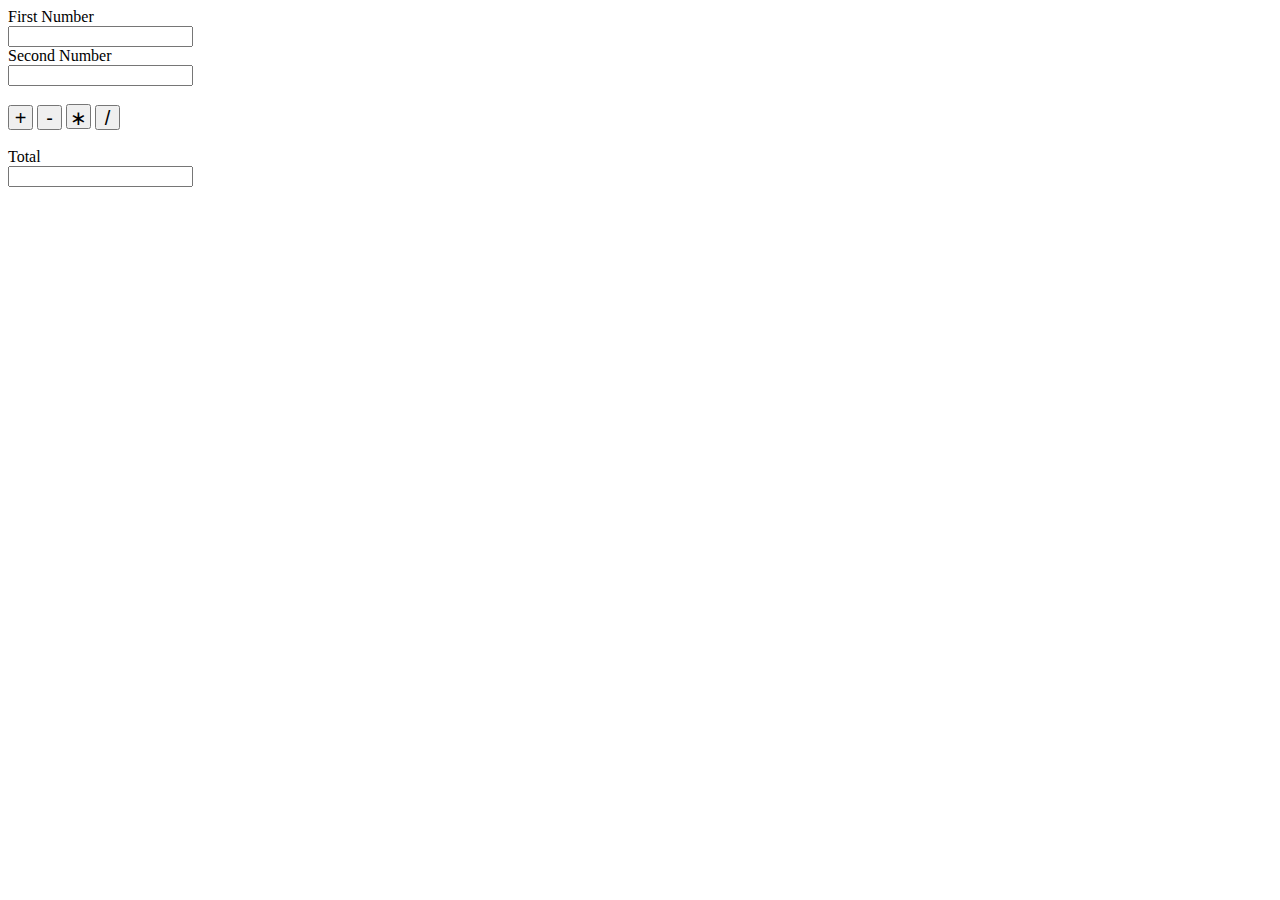
<file: Add Two Number/index.html>
<!DOCTYPE html>
<html lang="en" dir="ltr">
  <head>
    <meta charset="utf-8">
    <title>Add Two Number</title>
    <link rel="stylesheet" href="style.css">
  </head>
  <body>
    <div id="main">
       <label for="perc">First Number</label><br>
       <input type="text" id="num1" class="input1"><br>

       <label for="perc">Second Number</label><br>
       <input type="text" id="num2" class="input2"><br><br>

       <button type="button" onclick="add()">+</button>
       <button type="button" onclick="substract()">-</button>
       <button type="button" onclick="multiply()" class="multiple">&#8727;</button>
       <button type="button" onclick="divide()">/</button>
       <br><br>

       <label for="perc">Total</label><br>
       <input type="text" id="num3" class="total">
    </div>

  <script src="main.js"></script>
  </body>
</html>
</file>
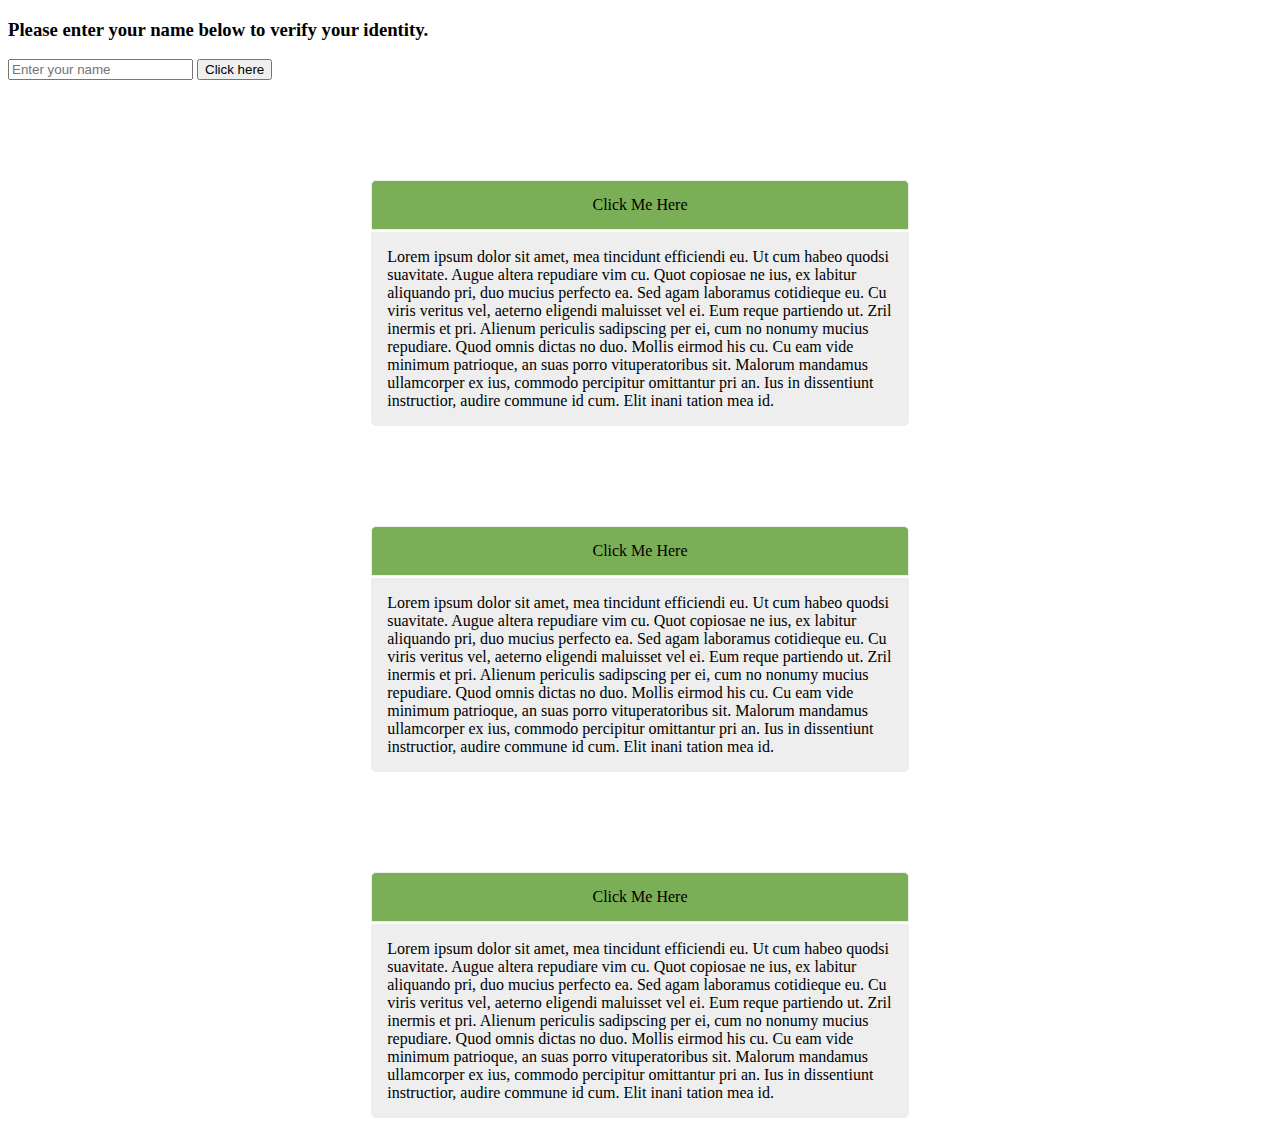
<file: JavaScript/index.html>
<!DOCTYPE html>
<html lang="en" dir="ltr">
  <head>
    <meta charset="utf-8">
    <title>My Java Alert</title>
    <link rel="stylesheet" href="style.css">
  </head>
  <body>
    <h3>Please enter your name below to verify your identity.</h3>
    <input id="text1" type="text" placeholder="Enter your name">
    <button onclick="myFunction()" id="btn" >Click here</button>
<!-- ------------------- -->
    <div class="jqTest">
      Click Me Here
    </div>
    <div class="jqPara">
      Lorem ipsum dolor sit amet, mea tincidunt efficiendi eu. Ut cum habeo quodsi suavitate. Augue altera repudiare vim cu. Quot copiosae ne ius, ex labitur aliquando pri, duo mucius perfecto ea. Sed agam laboramus cotidieque eu.
Cu viris veritus vel, aeterno eligendi maluisset vel ei. Eum reque partiendo ut. Zril inermis et pri. Alienum periculis sadipscing per ei, cum no nonumy mucius repudiare. Quod omnis dictas no duo. Mollis eirmod his cu.
Cu eam vide minimum patrioque, an suas porro vituperatoribus sit. Malorum mandamus ullamcorper ex ius, commodo percipitur omittantur pri an. Ius in dissentiunt instructior, audire commune id cum. Elit inani tation mea id.
    </div>
<!-- --------------- -->
<div class="jqTest">
  Click Me Here
</div>
<div class="jqPara">
  Lorem ipsum dolor sit amet, mea tincidunt efficiendi eu. Ut cum habeo quodsi suavitate. Augue altera repudiare vim cu. Quot copiosae ne ius, ex labitur aliquando pri, duo mucius perfecto ea. Sed agam laboramus cotidieque eu.
Cu viris veritus vel, aeterno eligendi maluisset vel ei. Eum reque partiendo ut. Zril inermis et pri. Alienum periculis sadipscing per ei, cum no nonumy mucius repudiare. Quod omnis dictas no duo. Mollis eirmod his cu.
Cu eam vide minimum patrioque, an suas porro vituperatoribus sit. Malorum mandamus ullamcorper ex ius, commodo percipitur omittantur pri an. Ius in dissentiunt instructior, audire commune id cum. Elit inani tation mea id.
</div>
<!-- -------------------- -->
<div class="jqTest">
  Click Me Here
</div>
<div class="jqPara">
  Lorem ipsum dolor sit amet, mea tincidunt efficiendi eu. Ut cum habeo quodsi suavitate. Augue altera repudiare vim cu. Quot copiosae ne ius, ex labitur aliquando pri, duo mucius perfecto ea. Sed agam laboramus cotidieque eu.
Cu viris veritus vel, aeterno eligendi maluisset vel ei. Eum reque partiendo ut. Zril inermis et pri. Alienum periculis sadipscing per ei, cum no nonumy mucius repudiare. Quod omnis dictas no duo. Mollis eirmod his cu.
Cu eam vide minimum patrioque, an suas porro vituperatoribus sit. Malorum mandamus ullamcorper ex ius, commodo percipitur omittantur pri an. Ius in dissentiunt instructior, audire commune id cum. Elit inani tation mea id.
</div>
    <script src="https://ajax.googleapis.com/ajax/libs/jquery/3.4.1/jquery.min.js"></script>
    <script src="myscript.js"></script>
    </script>
  </body>
</html>
</file>
<file: Add Two Number/style.css>
button{
  font-size: 20px;
  width: 25px;
  height: 25px;
  padding: 0;
}
</file>
<file: JavaScript/style.css>
.jqTest, .jqPara {
  width: 40%;
  height: auto;
  margin: 0px auto;
  border: 1px solid #eee;
  padding: 15px;
  background: #eee;
}

.jqTest {
  cursor: pointer;
  text-align: center;
  background: rgb(123, 175, 87);
  /* opacity: 0.5; */

  border-top-left-radius: 5px;
  border-top-right-radius: 5px;
  margin-bottom: 2px;
  margin-top: 100px;
}

.jqPara {
  border-bottom-left-radius: 5px;
  border-bottom-right-radius: 5px;
}
</file>
